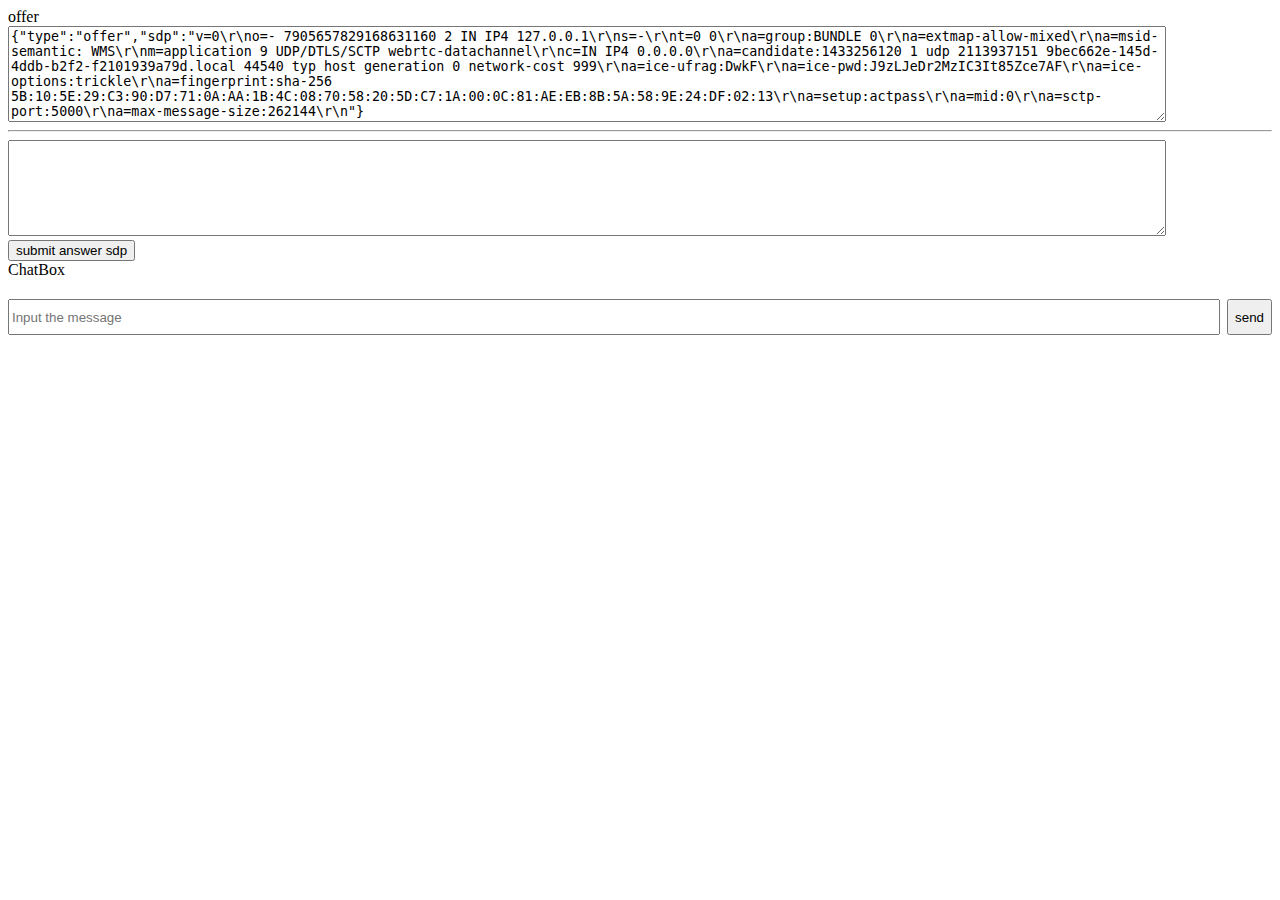
<file: peerA/index.html>
<!DOCTYPE html>
<html lang="en">

<head>
    <meta charset="UTF-8">
    <meta http-equiv="X-UA-Compatible" content="IE=edge">
    <meta name="viewport" content="width=device-width, initial-scale=1.0">
    <title>PeerA</title>
    <script defer src="/peerA/peerA.js"></script>
    <link rel="stylesheet" href="/styles.css">
</head>

<body>
    <div style="display: flex;flex-direction: column;">
        <label for="offer-txt-area">offer</label>
        <textarea id="offer-txt-area" readonly style="width: 90vw" rows="6"></textarea>
    </div>

    <hr />

    <div>
        <textarea id="answer-txt-area" style="width: 90vw" rows="6"></textarea>
        <button id="submit-answer-btn">submit answer sdp</button>
    </div>

    <div class="chat-box-container">
        <label for="chatbox">ChatBox</label>
        <div id="chat-box" class="chat-box">

        </div>
        <form class="msg-input-container" id="msg-input-form">
            <input type="text" id="msg-input-txt" class="msg-input-txt" placeholder="Input the message">
            <button type="submit">send</button>
        </form>
    </div>
</body>

</html>
</file>
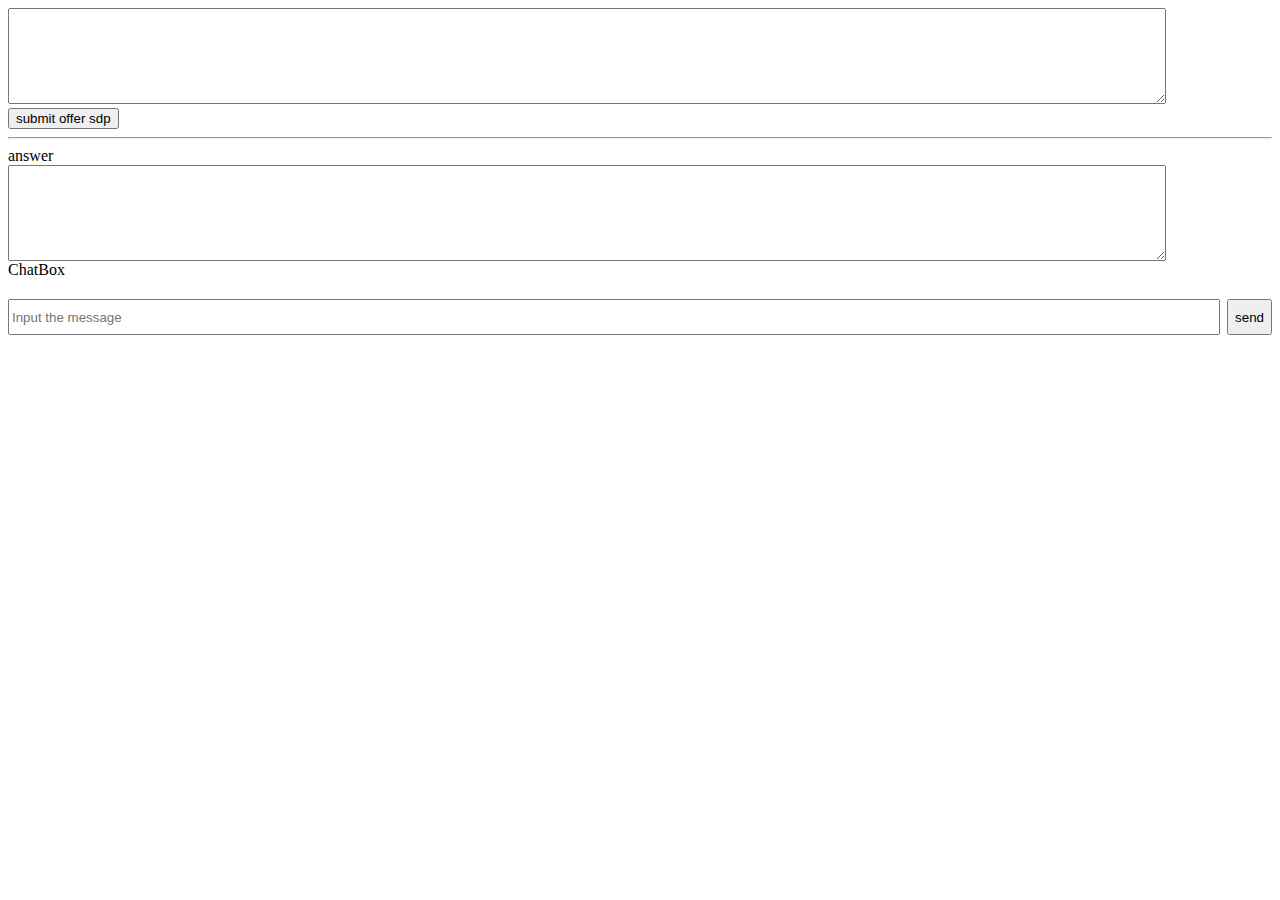
<file: peerB/index.html>
<!DOCTYPE html>
<html lang="en">

<head>
    <meta charset="UTF-8">
    <meta http-equiv="X-UA-Compatible" content="IE=edge">
    <meta name="viewport" content="width=device-width, initial-scale=1.0">
    <title>PeerB</title>
    <script defer src="/peerB/peerB.js"></script>
    <link rel="stylesheet" href="/styles.css">
</head>

<body>
    <div>
        <textarea id="offer-txt-area" style="width: 90vw" rows="6"></textarea>
        <button id="submit-offer-btn">submit offer sdp</button>
    </div>

    <hr />

    <div style="display: flex;flex-direction: column;">
        <label for="answer-txt-area">answer</label>
        <textarea id="answer-txt-area" readonly style="width: 90vw" rows="6"></textarea>
    </div>

    <div class="chat-box-container">
        <label for="chatbox">ChatBox</label>
        <div id="chat-box" class="chat-box">

        </div>
        <form class="msg-input-container" id="msg-input-form">
            <input type="text" id="msg-input-txt" class="msg-input-txt" placeholder="Input the message">
            <button type="submit">send</button>
        </form>
    </div>
</body>

</html>
</file>
<file: styles.css>
.chat-message-container {
    display: flex;
    width: 100%;
}

.message-sent-by-me {
    justify-content: end;
}

.message-sent-by-me>.chat-message-element {
    box-shadow: 1px 1px 20px rgba(118, 118, 255, 0.527) inset;
}

.msg-alert {
    justify-content: center;
    font-style: oblique;
    font-weight: bold;
}

.chat-message-element {
    pointer-events: none;
    padding: 5px;
    border: solid black 1px;
    border-radius: 5px;
    box-shadow: 1px 1px 20px #adadad86 inset;

}

.chat-box-container {
    display: flex;
    flex-direction: column;
    gap: 10px;
}

.msg-input-container {
    width: 100%;
    display: flex;
    gap: 7px;
}

.msg-input-txt {
    width: 100%;
    height: max-content;
    min-height: 30px;
}

.chat-box {
    display: flex;
    flex-direction: column;
    gap: 3px;
}
</file>
